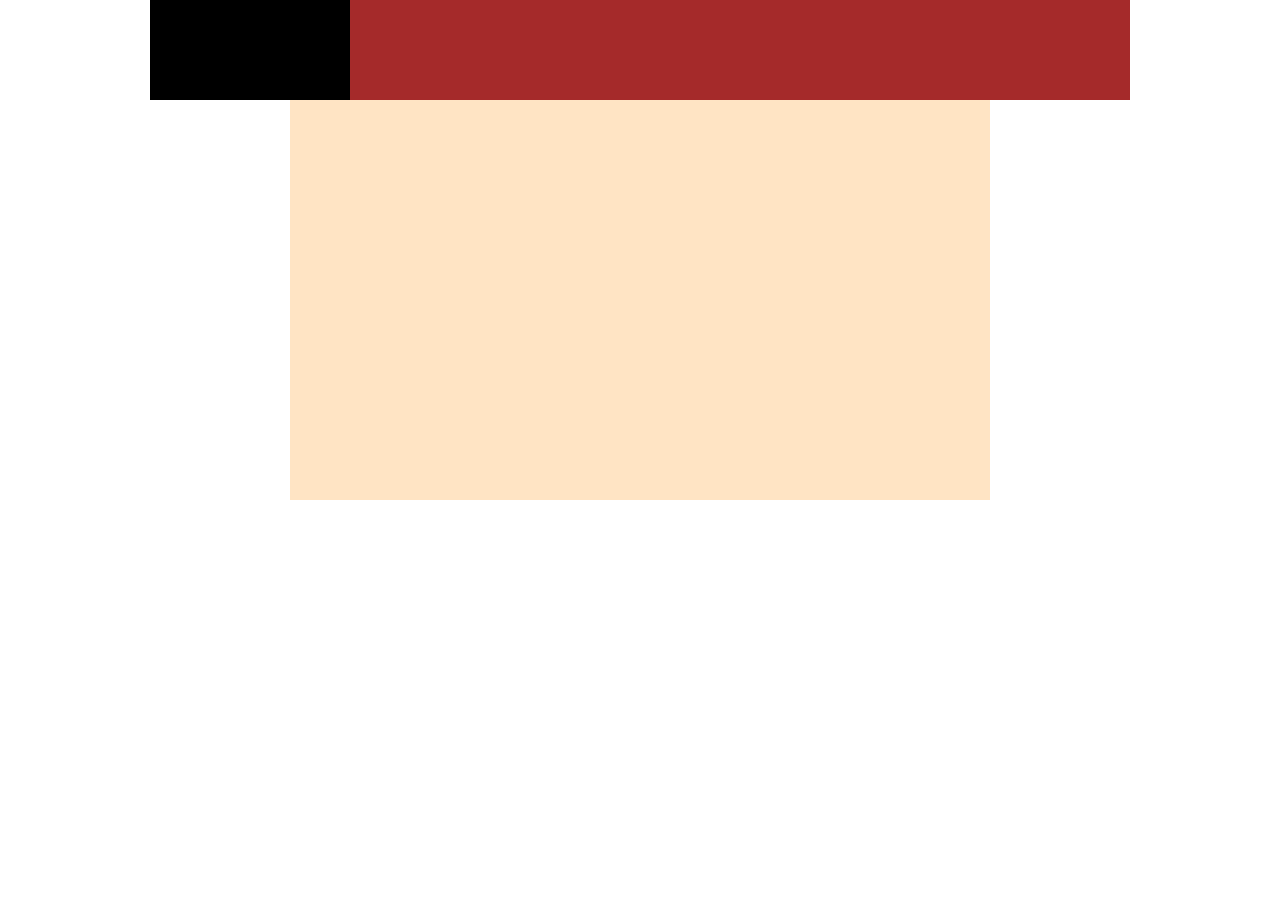
<file: index.html>
<!DOCTYPE html>
<html lang="en">
<head>
    <meta charset="UTF-8">
    <meta name="viewport" content="width=device-width, initial-scale=1.0">
    <link rel="stylesheet" type="text/css" href="estilo.css">
    <title>Document</title>
</head>
<body>

    <div id="topo">
        <div id="logo"></div>
        <div id="menu"></div>
    </div>

    <div id="banner"></div>
    
</body>
</html>
</file>
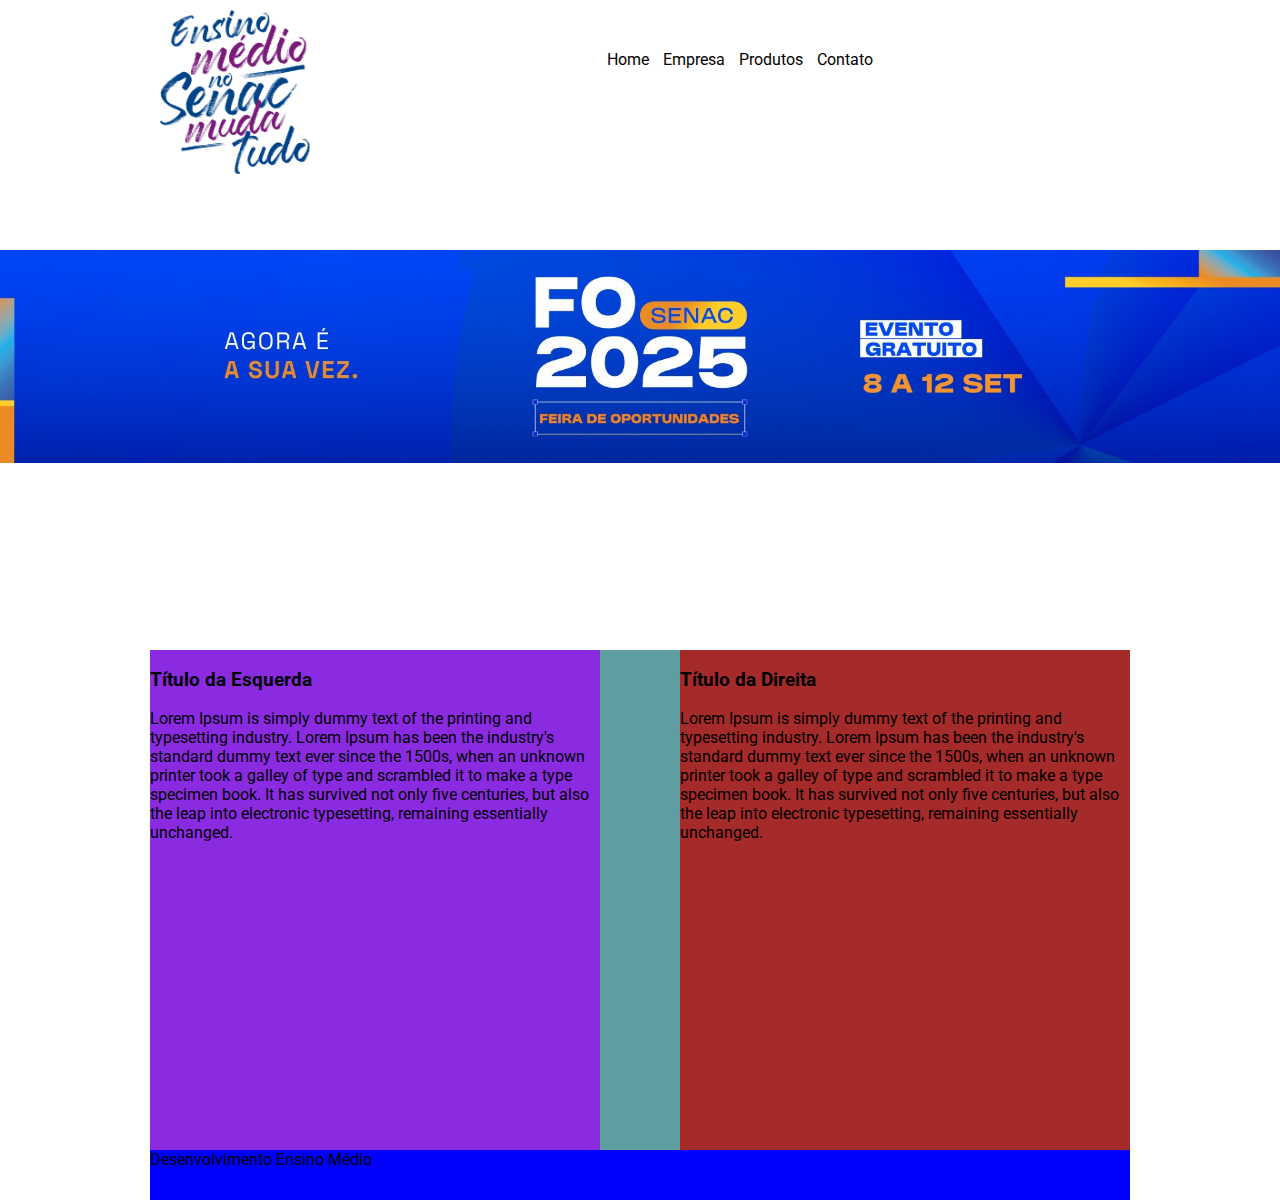
<file: aula2/index.html>
<!DOCTYPE html>
<html lang="en">
<head>
    <meta charset="UTF-8">
    <meta name="viewport" content="width=device-width, initial-scale=1.0">
    <link rel="stylesheet" href="estilo.css">
    <link rel="preconnect" href="https://fonts.googleapis.com">
    <link rel="preconnect" href="https://fonts.gstatic.com" crossorigin>
    <link href="https://fonts.googleapis.com/css2?family=Roboto:ital,wght@0,100..900;1,100..900&display=swap" rel="stylesheet">
    <title>Document</title>
</head>
<body>
    <div id="topoContaineir">
        <div id="menu">
            <div class="espacoTopo"></div>
            <a href="#">Home</a>
            <a href="#">Empresa</a>
            <a href="#">Produtos</a>
            <a href="#">Contato</a>
        </div>
        <div id="logo">
            <img src="ensinomedio.png" width="150" />
        </div>
    </div>

    <div id="banner">
        <img src="1.jpg" width="100%">
    </div>
    
    <div id="conteudoSite">
        <div id="esquerda">
            <h3>Título da Esquerda</h3>
            <p>Lorem Ipsum is simply dummy text of the printing and typesetting industry. Lorem Ipsum has been the industry's standard dummy text ever since the 1500s, when an unknown printer took a galley of type and scrambled it to make a type specimen book. It has survived not only five centuries, but also the leap into electronic typesetting, remaining essentially unchanged.</p>
        </div>
        <div id="direita">
            <h3>Título da Direita</h3>
            <p>Lorem Ipsum is simply dummy text of the printing and typesetting industry. Lorem Ipsum has been the industry's standard dummy text ever since the 1500s, when an unknown printer took a galley of type and scrambled it to make a type specimen book. It has survived not only five centuries, but also the leap into electronic typesetting, remaining essentially unchanged.</p>
        
        </div>
    </div>

    <div id="rodape">Desenvolvimento Ensino Médio</div>
    
</body>
</html>
</file>
<file: estilo.css>
* body{
    margin: 0px;
    padding: 0px;
}
#topo{
    width: 980px;
    height: 100px;
    background-color: blue;
    margin: auto;
}
#logo{
    width: 200px;
    height: 100px;
    background-color: black;
    float: left;
}
#menu{
    width: 780px;
    height: 100px;
    background-color: brown;
    float: right;
}
#banner{
    width: 700px;
    height: 400px;
    background-color: bisque;
    margin: auto;
}
</file>
<file: aula2/estilo.css>
* body{
    margin: 0px;
    padding: 0px;
    font-family: "Roboto", sans-serif;
}
#topoContaineir{
    width: 980px;
    height: 200px;
    margin: auto;
   /* background-color: brown; */
}
#logo{
    width: 200px;
    height: 200px;
    float: left;
   /* background-color: black; */
}
#logo img{
    float: left;
    padding: 10px 10px 10px 10px;
}
#menu{
    width: 780px;
    height: 200px;
    float: right;
   /* background-color: blueviolet; */
    text-align: center;
    word-spacing: 10px;
}
#menu a{
    color: rgb(5, 0, 0);
    text-decoration: none;    
}
#menu a:hover{
    color: blueviolet;
}

.espacoTopo{
    padding-top: 50px;
}
#banner{
    width: 100%;
    height: 400px;
   /* background-color: brown; */
    margin: auto;
    margin-top: 50px;
}
#conteudoSite{
    width: 980px;
    height: 500px;
    background-color: cadetblue;
    margin: auto;
}
#esquerda{
    width: 450px;
    height: 500px;
    float: left;
    background-color: blueviolet;
}
#direita{
    width: 450px;
    height: 500px;
    background-color: brown;
    float: right;
}
#rodape{
    width: 980px;
    height: 50px;
    background-color: blue;
    margin: auto;
    clear: both;
}
</file>
